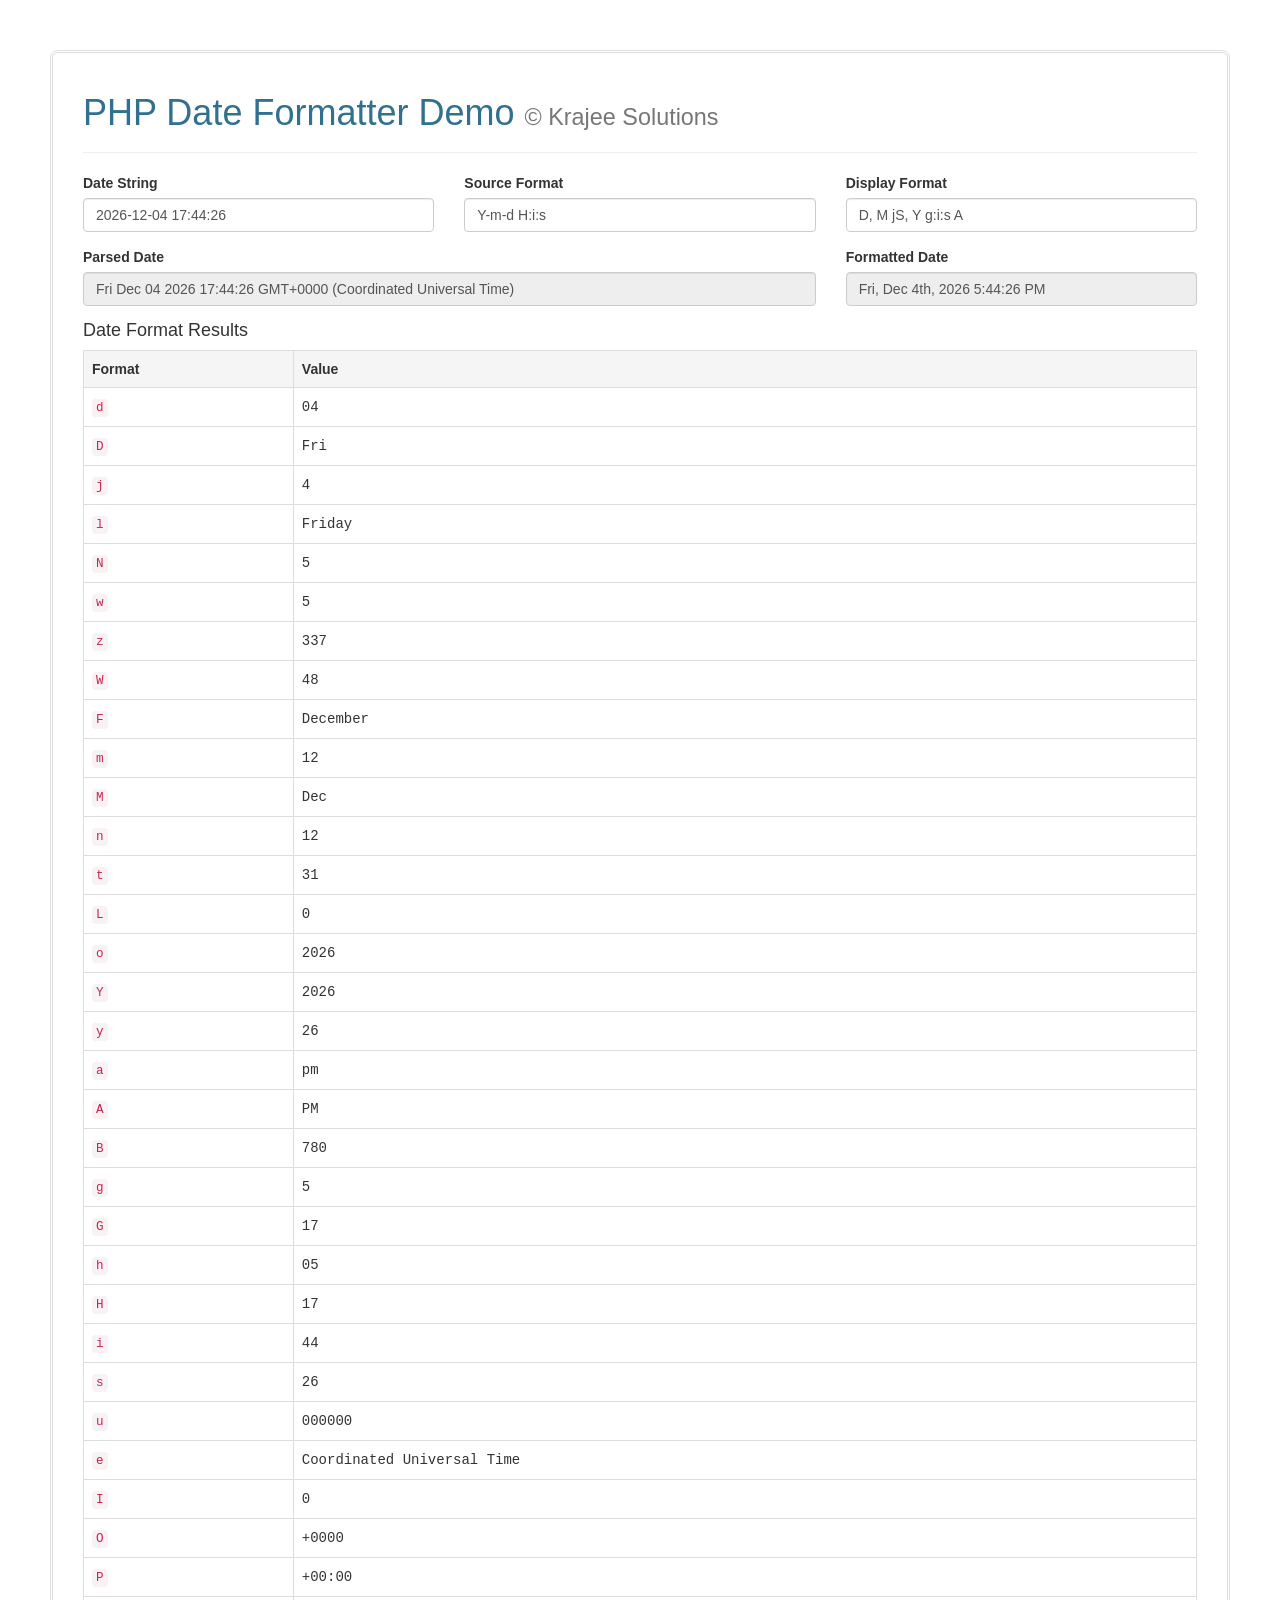
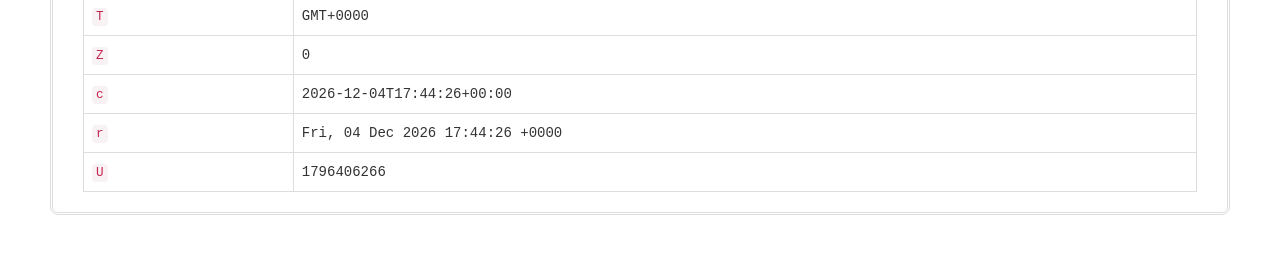
<file: jquery源码/node_modules/php-date-formatter/examples/index.html>
<!DOCTYPE html>
<html lang="en">
<head>
    <meta charset="UTF-8"/>
    <title>Krajee JQuery Plugins - &copy; Kartik</title>
    <link href="http://netdna.bootstrapcdn.com/bootstrap/3.1.0/css/bootstrap.min.css" rel="stylesheet">
    <script src="http://ajax.googleapis.com/ajax/libs/jquery/1.11.0/jquery.min.js"></script>
    <script src="../js/php-date-formatter.js" type="text/javascript"></script>
</head>
<body>
<div style="margin:50px;padding:0 30px;border:3px double #ddd;border-radius:8px">
    <div class="page-header">
        <h1 class="text-info">PHP Date Formatter Demo
            <small>&copy; Krajee Solutions</small>
        </h1>
    </div>
    <form class="form-vertical">
        <div class="form-group">
            <div class="row">
                <div class="col-sm-4">
                    <label class="control-label">Date String</label>
                    <input id="kv-1" value="" class="form-control">
                </div>
                <div class="col-sm-4">
                    <label class="control-label">Source Format</label>
                    <input id="kv-2" value="Y-m-d H:i:s" class="form-control">
                </div>
                <div class="col-sm-4">
                    <label class="control-label">Display Format</label>
                    <input id="kv-3" value="D, M jS, Y g:i:s A" class="form-control">
                </div>
            </div>
        </div>
        <div class="form-group">
            <div class="row">
                <div class="col-sm-8">
                    <label class="control-label">Parsed Date</label>
                    <input id="kv-4" class="form-control" readonly>
                </div>
                <div class="col-sm-4">
                    <label class="control-label">Formatted Date</label>
                    <input id="kv-5" class="form-control" readonly>
                </div>
            </div>
        </div>
    </form>
    <h4>Date Format Results</h4>
    <div id="formats">
    </div>
</div>
</body>
<script>
    var fmt = new DateFormatter(), 
        fmts = [
            'd', 'D', 'j', 'l', 'N', 'w',  'z', 'W', 'F', 'm', 'M', 'n', 't', 'L', 'o', 
            'Y', 'y', 'a', 'A', 'B', 'g', 'G', 'h', 'H', 'i', 's', 'u', 'e', 'I', 'O', 'P', 
            'T', 'Z', 'c', 'r', 'U'
        ],  setFmt = function() {
            var out = '', d1, d2;
            d1 = fmt.parseDate($("#kv-1").val(), $("#kv-2").val());
            $("#kv-4").val(d1);
            d2 = fmt.formatDate(d1, $("#kv-3").val());
            $("#kv-5").val(d2);
            if (!d1) {
                $('#formats').html('<div class="alert alert-danger"><h4>Error</h4>Cannot parse source date</div>');
                return;
            }
            $.each(fmts, function(i, f) {
                out += '<tr><td><code>' + f + '</code></td><td><samp>' + fmt.parseFormat(f, d1) + '</samp></td></tr>';
            });
            $('#formats').html('<table class="table table-bordered table-hover"><tr class="active"><th>Format</th><th>Value</th></tr>' + out + '</table>');
        };
    $(document).on('ready', function () {
        var initDate = fmt.formatDate(new Date(), $("#kv-2").val());
        $('#kv-1').val(initDate);
        setFmt();
    });
    $("#kv-1,#kv-2,#kv-3").on("change", function () {
        setFmt();
    });
</script>
</html>
</file>
